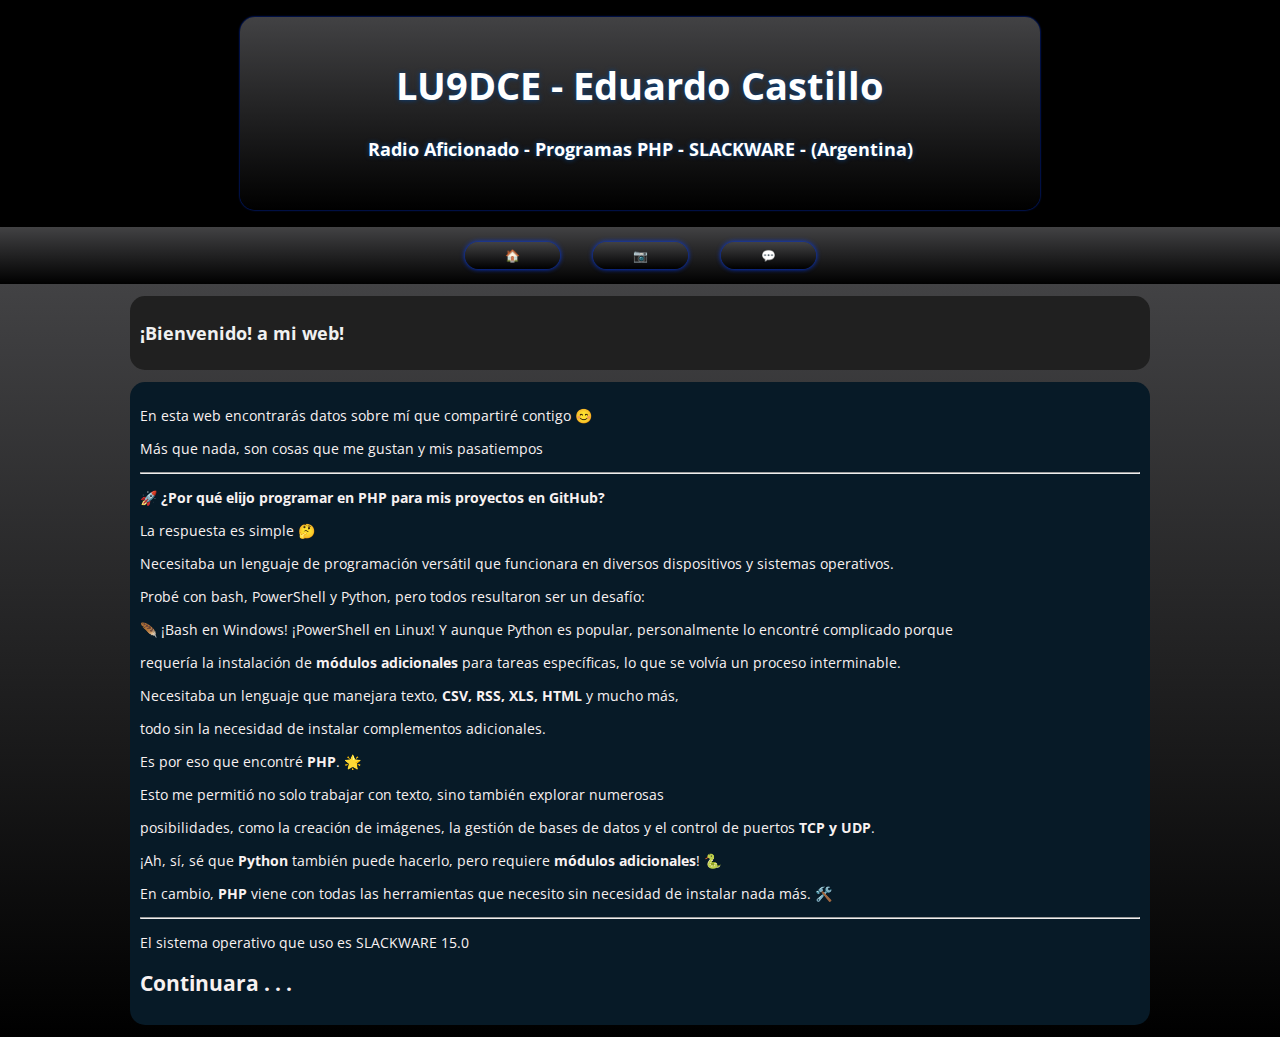
<file: index.html>
<!DOCTYPE html>
<html lang="es">

<head>
    <meta charset="UTF-8">
    <meta name="viewport" content="width=device-width, initial-scale=1.0">
    <meta name="ocs-site-verification" content="45b0a1b8cc0eafe4ce7847871f9d33ea" />
    <title>LU9DCE</title>
    <link rel="stylesheet" href="https://fonts.googleapis.com/css2?family=Open+Sans:wght@400;700&display=swap">
    <link rel="stylesheet" href="estilos.css">
</head>

<body>
    <br>
    <header>
        <br>
        <h1>LU9DCE - Eduardo Castillo</h1>
        <h2>Radio Aficionado - Programas PHP - SLACKWARE - (Argentina)</h2>
        <br><br>
    </header>
    <br>
    <div class="xdx">
        <center>
            <a href="index.html" class="boton">
                <span>&#127968;</span>
            </a>

            <a href="#" class="boton">
                <span>&#128247;</span>
            </a>

            <a href="mega.html" class="boton">
                <span>&#128172;</span>
            </a>
        </center>
    </div>
    <div class="xd">
        <div class="container">
            <h2>¡Bienvenido! a mi web!</h2>
            <p></p>
        </div>
        <p></p>
        <div class="con">
            <p>En esta web encontrarás datos sobre mí que compartiré contigo 😊</p>
            <p>Más que nada, son cosas que me gustan y mis pasatiempos</p>
            <hr>
            <p>🚀 <strong>¿Por qué elijo programar en PHP para mis proyectos en GitHub?</strong></p>
            <p>La respuesta es simple 🤔</p>
            <p>Necesitaba un lenguaje de programación versátil que funcionara en diversos dispositivos y sistemas
                operativos.</p>
            <p>Probé con bash, PowerShell y Python, pero todos resultaron ser un desafío:</p>
            <p>🪶 ¡Bash en Windows! ¡PowerShell en Linux! Y aunque Python es popular, personalmente lo encontré
                complicado porque</p>
            <p>requería la instalación de <strong>módulos adicionales</strong> para tareas específicas, lo que se volvía
                un proceso interminable.</p>
            <p>Necesitaba un lenguaje que manejara texto, <strong>CSV, RSS, XLS, HTML</strong> y mucho más,</p>
            <p>todo sin la necesidad de instalar complementos adicionales.</p>
            <p>Es por eso que encontré <strong>PHP</strong>. 🌟</p>
            <p>Esto me permitió no solo trabajar con texto, sino también explorar numerosas</p>
            <p>posibilidades, como la creación de imágenes, la gestión de bases de datos y el control de puertos
                <strong>TCP y UDP</strong>.
            </p>
            <p>¡Ah, sí, sé que <strong>Python</strong> también puede hacerlo, pero requiere <strong>módulos
                    adicionales</strong>! 🐍</p>
            <p>En cambio, <strong>PHP</strong> viene con todas las herramientas que necesito sin necesidad de instalar
                nada más. 🛠️</p>
            <hr>
            <p>El sistema operativo que uso es SLACKWARE 15.0</p>
            <h2>Continuara . . .</h2>
        </div>
    </div>
</body>

</html>
</file>
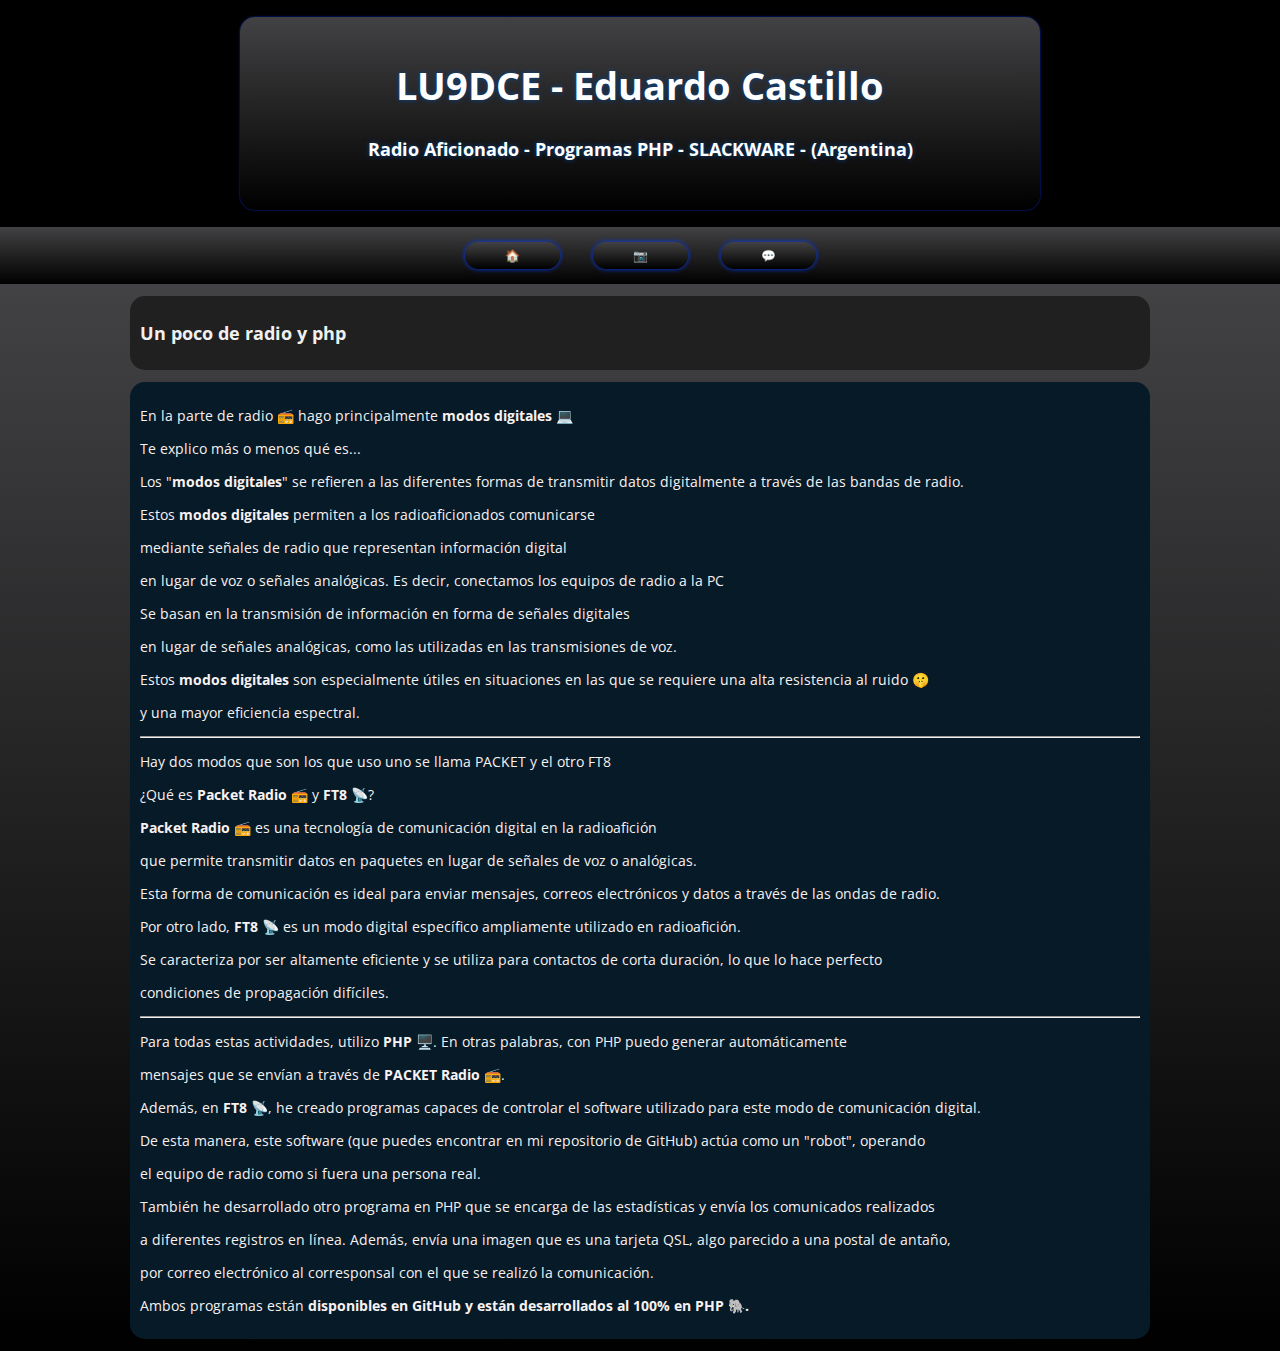
<file: mega.html>
<!DOCTYPE html>
<html lang="es">

<head>
    <meta charset="UTF-8">
    <meta name="viewport" content="width=device-width, initial-scale=1.0">
    <title>Radio</title>
    <link rel="stylesheet" href="https://fonts.googleapis.com/css2?family=Open+Sans:wght@400;700&display=swap">
    <link rel="stylesheet" href="estilos.css">
</head>

<body>
    <br>
    <header>
        <br>
        <h1>LU9DCE - Eduardo Castillo</h1>
        <h2>Radio Aficionado - Programas PHP - SLACKWARE - (Argentina)</h2>
        <br><br>
    </header>
    <br>
    <div class="xdx">
        <center>
            <a href="index.html" class="boton">
                <span>&#127968;</span>
            </a>

            <a href="#" class="boton">
                <span>&#128247;</span>
            </a>

            <a href="mega.html" class="boton">
                <span>&#128172;</span>
            </a>
        </center>
    </div>
    <div class="xd">
        <div class="container">
            <h2>Un poco de radio y php</h2>
            <p></p>
        </div>
        <p></p>
        <div class="con">
            <p>En la parte de radio 📻 hago principalmente <strong>modos digitales</strong> 💻</p>
            <p>Te explico más o menos qué es...</p>
            <p>Los "<strong>modos digitales</strong>" se refieren a las diferentes formas de transmitir datos
                digitalmente a través de las bandas de radio.</p>
            <p>Estos <strong>modos digitales</strong> permiten a los radioaficionados comunicarse</p>
            <p>mediante señales de radio que representan información digital</p>
            <p>en lugar de voz o señales analógicas. Es decir, conectamos los equipos de radio a la PC</p>
            <p>Se basan en la transmisión de información en forma de señales digitales</p>
            <p>en lugar de señales analógicas, como las utilizadas en las transmisiones de voz.</p>
            <p>Estos <strong>modos digitales</strong> son especialmente útiles en situaciones en las que se requiere una
                alta resistencia al ruido 🤫</p>
            <p>y una mayor eficiencia espectral.</p>
            <hr>
            <p>Hay dos modos que son los que uso uno se llama PACKET y el otro FT8</p>
            <p>¿Qué es <strong>Packet Radio</strong> 📻 y <strong>FT8</strong> 📡?</p>
            <p><strong>Packet Radio</strong> 📻 es una tecnología de comunicación digital en la radioafición</p>
            <p>que permite transmitir datos en paquetes en lugar de señales de voz o analógicas.</p>
            <p>Esta forma de comunicación es ideal para enviar mensajes, correos electrónicos y datos a través de las
                ondas de radio.</p>
            <p>Por otro lado, <strong>FT8</strong> 📡 es un modo digital específico ampliamente utilizado en
                radioafición.</p>
            <p>Se caracteriza por ser altamente eficiente y se utiliza para contactos de corta duración, lo que lo hace
                perfecto</p>
            <p>condiciones de propagación difíciles.</p>
            <hr>
            <p>Para todas estas actividades, utilizo <strong>PHP</strong> 🖥️. En otras palabras, con PHP puedo generar
                automáticamente</p>
            <p>mensajes que se envían a través de <strong>PACKET Radio</strong> 📻.</p>
            <p>Además, en <strong>FT8</strong> 📡, he creado programas capaces de controlar el software utilizado para
                este modo de comunicación digital.</p>
            <p>De esta manera, este software (que puedes encontrar en mi repositorio de GitHub) actúa como un "robot",
                operando</p>
            <p>el equipo de radio como si fuera una persona real.</p>
            <p>También he desarrollado otro programa en PHP que se encarga de las estadísticas y envía los comunicados
                realizados</p>
            <p>a diferentes registros en línea. Además, envía una imagen que es una tarjeta QSL, algo parecido a una
                postal de antaño,</p>
            <p>por correo electrónico al corresponsal con el que se realizó la comunicación.</p>
            <p>Ambos programas están <strong>disponibles en GitHub y están desarrollados al 100% en PHP 🐘.</p></strong>
        </div>
    </div>
</body>

</html>
</file>
<file: estilos.css>
body {
    font-family: 'Open Sans', sans-serif;
    background-color: #000000;
    margin: 0;
    padding: 0;
    font-size: 12px;
}

header {
    background: linear-gradient(to bottom, #424244, #000000);
    color: #ffffff;
    text-align: center;
    box-shadow: 0px 0px 2px #003cff;
    text-shadow: 0px 0px 5px #07448a;
    border-radius: 15px;
    max-width: 800px;
    margin: 0 auto;
}

.xd {
    background: linear-gradient(to bottom, #424244, #000000);
    padding: 1em;
}

.xdx {
    background: linear-gradient(to bottom, #424244, #000000);
}

.container {
    max-width: 1000px;
    margin: 0 auto;
    padding: 10px;
    background-color: #202020;
    color: #f0f0f0;
    border-radius: 15px;
}

h1 {
    font-size: 38px;
}

.con {
    max-width: 1000px;
    margin: 0 auto;
    padding: 10px;
    background-color: #071a27;
    color: #f8f1f1;
    font-size: 14px;
    border-radius: 15px;
}

.boton {
    background: linear-gradient(to bottom, #424244, #000000);
    color: #ffffff;
    border: none;
    padding: 5px 40px;
    text-align: center;
    text-decoration: none;
    display: inline-block;
    font-size: 12px;
    margin: 15px;
    cursor: pointer;
    border-radius: 15px;
    box-shadow: 0px 0px 5px #003cff;
}
</file>
